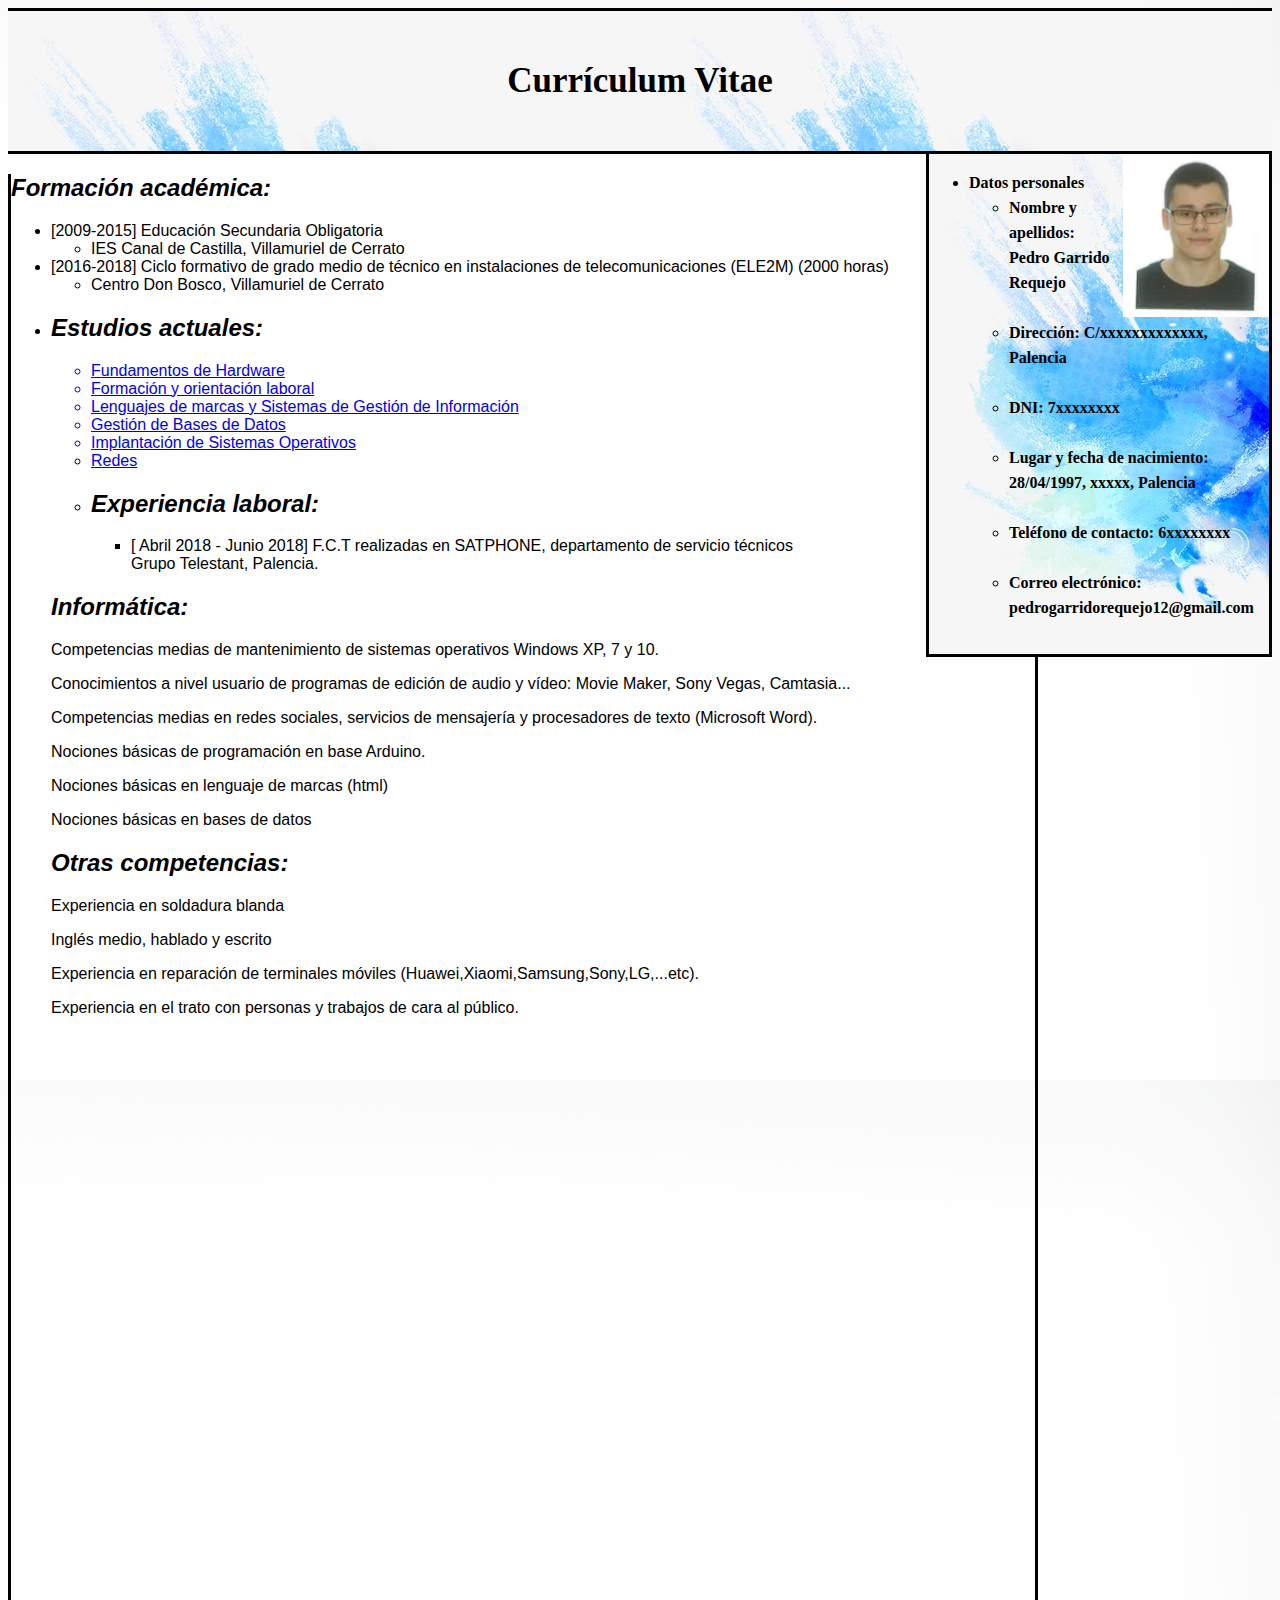
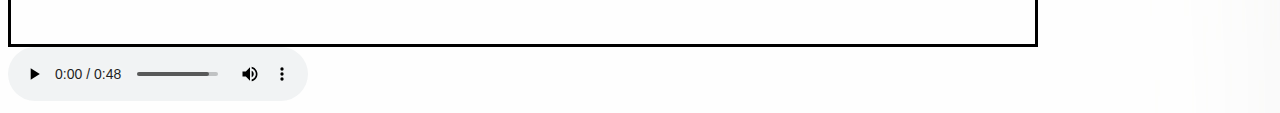
<file: curriculum vitae/index.html>
<!DOCTYPE html>
<html lang="es">
<head>
	<meta charset="UTF-8">
	<title>CurriculumVitae</title>
	<link rel="stylesheet" type="text/css" href="estilos.css">

</head>


<body background="FONDO1.jpg">
<header>
	<div id="titulo"> Currículum Vitae </div>

 
</header>

<aside>

<img align="right" src="FotoCurriculum.png">

	<ul>
		<strong><li>Datos personales</li>
		<ul>
			<li>Nombre y apellidos:<br> Pedro Garrido Requejo</li> <br>
			<li>Dirección: C/xxxxxxxxxxxxx, Palencia</li> <br>
			<li>DNI: 7xxxxxxxx</li> <br>
			<li>Lugar y fecha de nacimiento: 28/04/1997, xxxxx, Palencia</li> <br>
			<li>Teléfono de contacto: 6xxxxxxxx</li> <br>
			<li>Correo electrónico: pedrogarridorequejo12@gmail.com</li>  </strong> 
		</ul>
	</ul>
</aside>
<main>
	
		<div id="cuerpo">
			
				
					<li><h2> <em>Formación académica:</em><h2></li>
					<ul>	
						<li>[2009-2015] Educación Secundaria Obligatoria</li>
				    	 <ul> 
				    	 	<li>IES Canal de Castilla, Villamuriel de Cerrato</li>
				    	 </ul>	
				   		<li>[2016-2018] Ciclo formativo de grado medio de técnico en instalaciones de telecomunicaciones (ELE2M) (2000 horas)</li>
				    	<ul>
				    		<li>Centro Don Bosco, Villamuriel de Cerrato</li>
				    	</ul>
				    </ul>
				</ul>
	
		<ul>
			<li><h2><em>Estudios actuales:</em></h2></li>
				<ul>
					<a href="fundamentosHW.html" target="_blanck"><li>Fundamentos de Hardware</li></a>
					<a href="FOL.html" target="_blanck"> <li>Formación y orientación laboral</li> </a>
					<a href="LSGI.html" target="_blanck"><li>Lenguajes de marcas y Sistemas de Gestión de Información</li></a>
					<a href="GBD.html" target="_blanck"><li>Gestión de Bases de Datos</li></a>
					<a href="ISO.html" target="_blanck"><li>Implantación de Sistemas Operativos</li></a>
					<li> <a href="Redes.html" target="_blanck"> Redes</li></a>
				</ul>
		<ul>
				<li><h2><em>Experiencia laboral:</em></h2></li>
			<ul>	
				<li>[ Abril 2018 - Junio 2018] F.C.T realizadas en SATPHONE, departamento de servicio técnicos <br>
				Grupo Telestant, Palencia. </li> 
			</ul>   
	   </ul>

		<h2><em>Informática:</em></h2>

			<p>Competencias medias de mantenimiento de sistemas operativos Windows XP, 7 y 10.</p>

			<p>Conocimientos a nivel usuario de programas de edición de audio y vídeo: Movie Maker, Sony Vegas, Camtasia...</p>
			<p>Competencias medias en redes sociales, servicios de mensajería y procesadores de texto (Microsoft Word).</p>
			<p>Nociones básicas de programación en base Arduino.<p>
			<p>Nociones básicas en lenguaje de marcas (html)</p>
			<p>Nociones básicas en bases de datos</p>
		<em><h2>Otras competencias:</h2></em>

			<p>Experiencia en soldadura blanda</p>
			<p>Inglés medio, hablado y escrito</p>
			<p>Experiencia en reparación de terminales móviles (Huawei,Xiaomi,Samsung,Sony,LG,...etc).
			<p>Experiencia en el trato con personas y trabajos de cara al público.
		</div>
	
</main>
<footer> 
<audio  loop controls src="1%20Loop%20Corporativo%2001.mp3" autoplay >
 
</footer>	
</body>
</html>
</file>
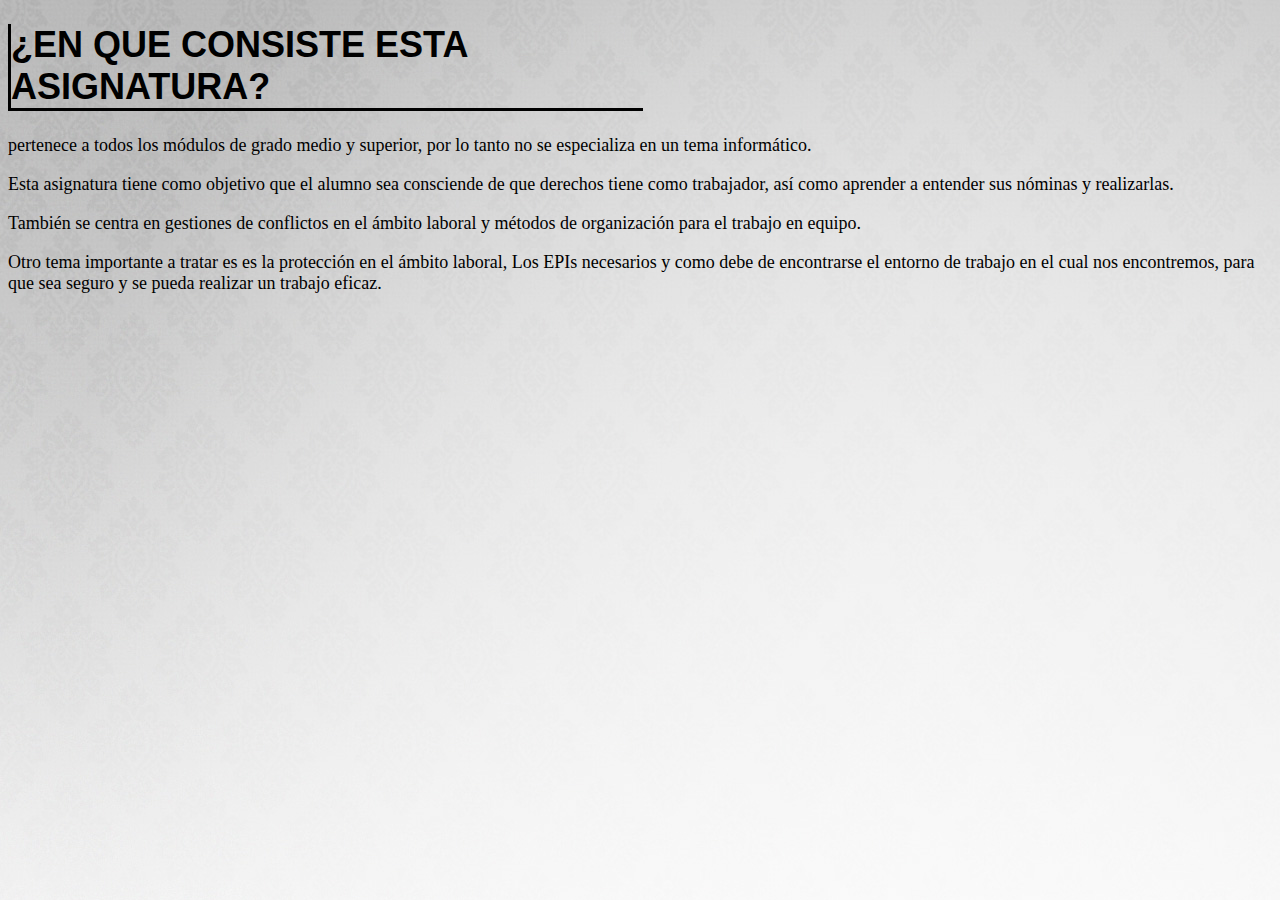
<file: curriculum vitae/FOL.html>
<!DOCTYPE html>
<html lang="es">
<head>
	<meta charset="UTF-8">
	<title>FOL</title>
	<link rel="stylesheet" type="text/css" href="estiloslink.css">
</head>
<body>

<h1>¿EN QUE CONSISTE ESTA ASIGNATURA?</h1>	
	<p>
		pertenece a todos los módulos de grado medio y superior, por lo tanto no se especializa en un tema informático.
	</p>
	<p>
	Esta asignatura tiene como objetivo que el alumno sea consciende de que derechos tiene como trabajador, así como aprender a entender sus nóminas y realizarlas.
	</p> 
	<p>
	También se centra en gestiones de conflictos en el ámbito laboral y métodos de organización para el trabajo en equipo.
	</p>
	Otro tema importante a tratar es es la protección en el ámbito laboral, Los EPIs necesarios y como debe de encontrarse el entorno de trabajo en el cual nos encontremos, para que sea seguro y se pueda realizar un trabajo eficaz.
	<p>

</body>
</html>
</file>
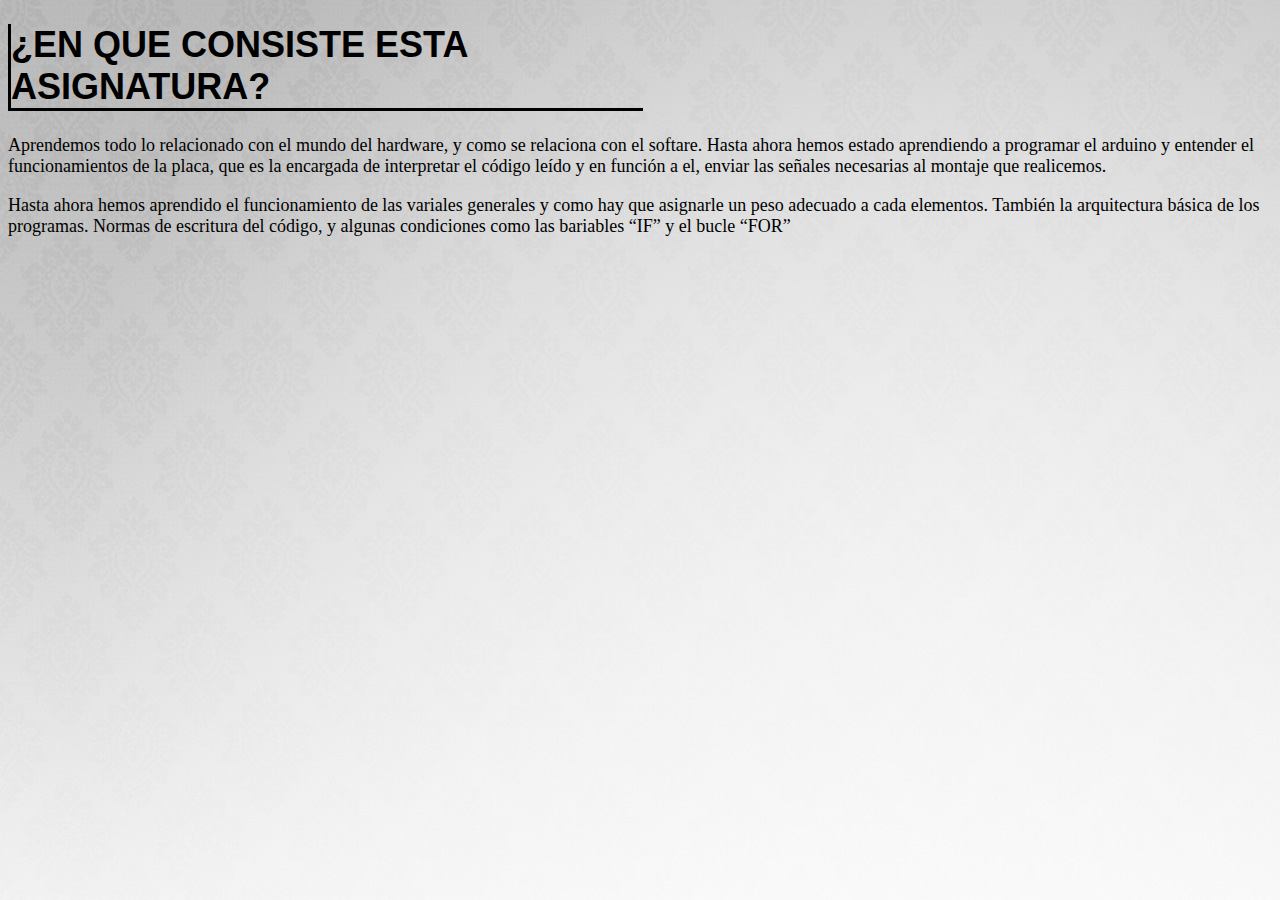
<file: curriculum vitae/fundamentosHW.html>
<!DOCTYPE html>
<html lang="es">
<head>
	<meta charset="UTF-8">
	<title>fundamentosHW</title>
	<link rel="stylesheet" type="text/css" href="estiloslink.css">
</head>
<body>
<h1>¿EN QUE CONSISTE ESTA ASIGNATURA?</h1>
	
	
	<p>
		Aprendemos todo lo relacionado con el mundo del hardware, y como se relaciona con el softare. Hasta ahora hemos estado aprendiendo a programar el arduino y entender el funcionamientos de la placa, que es la encargada de interpretar el código leído y en función a el, enviar las señales necesarias al montaje que realicemos.
	<p>

	<p>
		Hasta ahora hemos aprendido el funcionamiento de las variales generales y como hay que asignarle un peso adecuado a cada elementos. También la arquitectura básica de los programas. Normas de escritura del código, y algunas condiciones como las bariables <q>IF</q> y el bucle <q>FOR</q>

	</p>
</body>
</html>
</file>
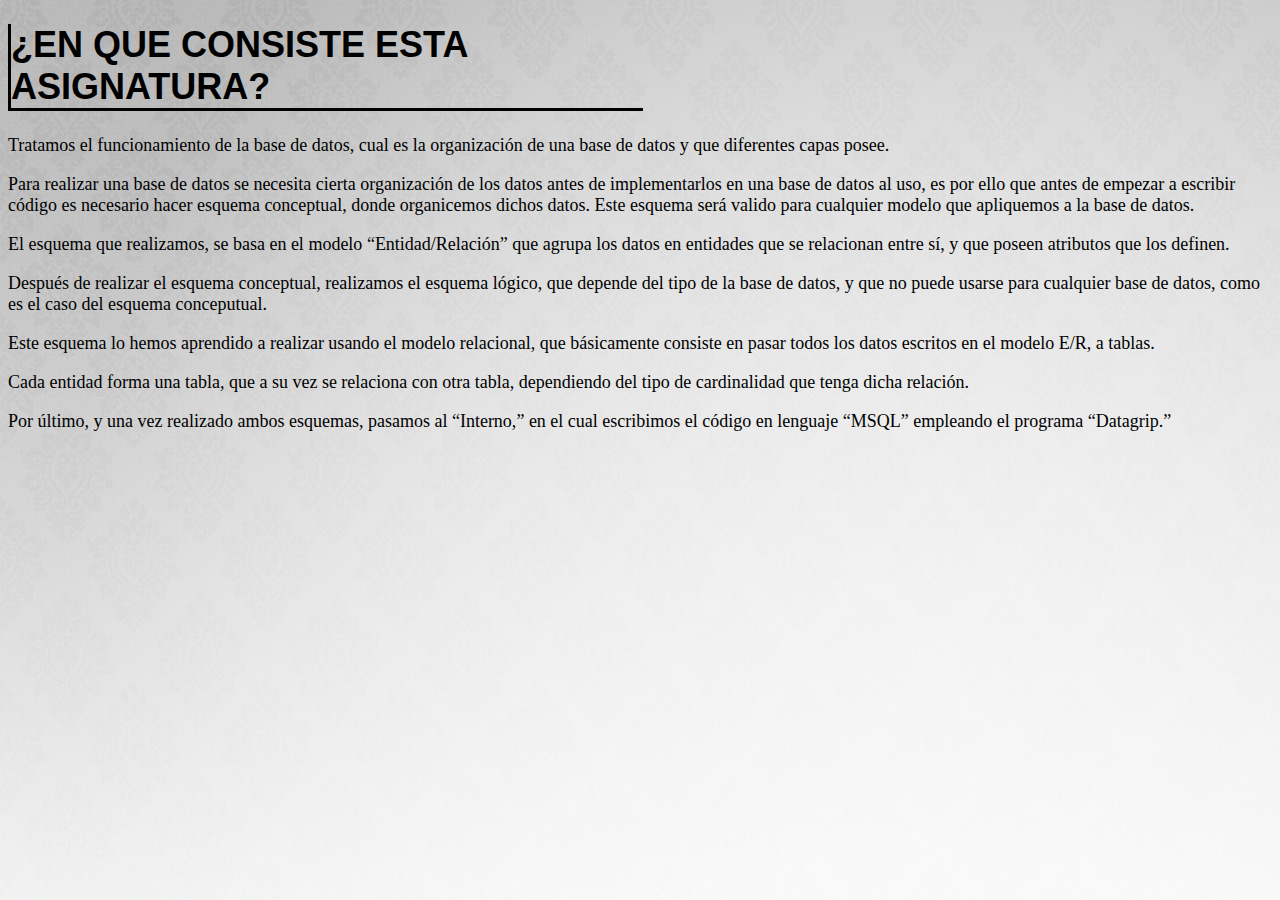
<file: curriculum vitae/GBD.html>
<!DOCTYPE html>
<html lang="es">
<head>
	<meta charset="UTF-8">
	<title>GBD</title>
	<link rel="stylesheet" type="text/css" href="estiloslink.css" target="_blank">
</head>
<body>
<h1>¿EN QUE CONSISTE ESTA ASIGNATURA?</h1>

 <p>Tratamos el funcionamiento de la base de datos, cual es la organización de una base de datos y que diferentes capas posee. </p>	
 <p>Para realizar una base de datos se necesita cierta organización de los datos antes de implementarlos en una base de datos al uso, es por ello que antes de empezar a escribir código es necesario hacer esquema conceptual, donde organicemos dichos datos. Este esquema será valido para cualquier modelo que apliquemos a la base de datos. </p>
 <p>El esquema que realizamos, se basa en el modelo <q>Entidad/Relación</q> que agrupa los datos en entidades que se relacionan entre sí, y que poseen atributos que los definen.</p>
 <p>Después de realizar el esquema conceptual, realizamos el esquema lógico, que depende del tipo de la base de datos, y que no puede usarse para cualquier base de datos, como es el caso del esquema conceputual. </p>
 <p>Este esquema lo hemos aprendido a realizar usando el modelo relacional, que básicamente consiste en pasar todos los datos escritos en el modelo E/R, a tablas.</p>
 <p>Cada entidad forma una tabla, que a su vez se relaciona con otra tabla, dependiendo del tipo de cardinalidad que tenga dicha relación.</p>
 <p>Por último, y una vez realizado ambos esquemas, pasamos al <q>Interno,</q> en el cual escribimos el código en lenguaje <q>MSQL</q> empleando el programa <q>Datagrip.</q></p>


</body>
</html>
</file>
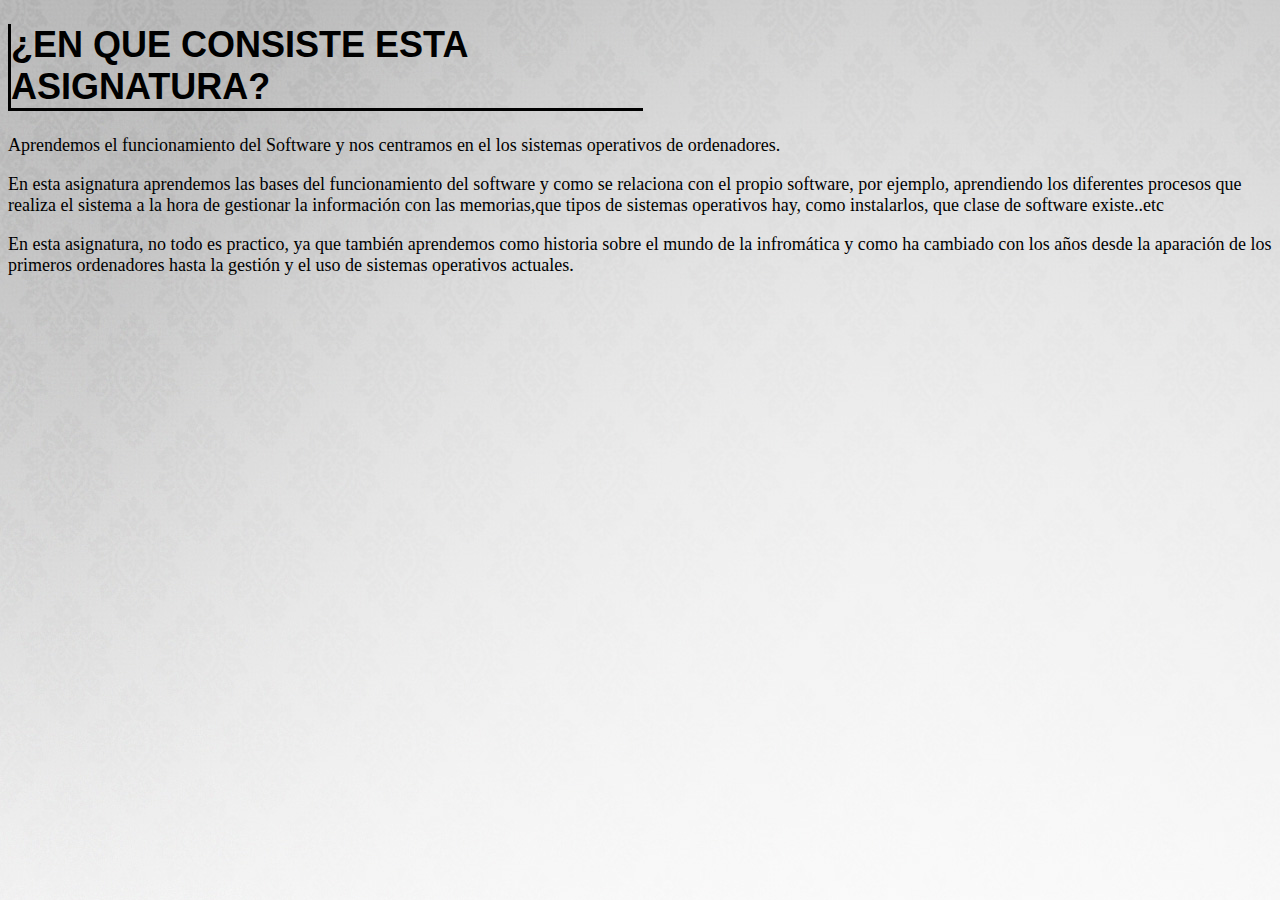
<file: curriculum vitae/ISO.html>
<!DOCTYPE html>
<html lang="en">
<head>
	<meta charset="UTF-8">
	<title>ISO</title>
	<link rel="stylesheet" type="text/css" href="estiloslink.css">
</head>
<body>
<h1>¿EN QUE CONSISTE ESTA ASIGNATURA?</h1>

<p>Aprendemos el funcionamiento del Software y nos centramos en el los sistemas operativos de ordenadores.  </p>
<p>En esta asignatura aprendemos las bases del funcionamiento del software y como se relaciona con el propio software, por ejemplo, aprendiendo los diferentes procesos que realiza el sistema a la hora de gestionar la información con las memorias,que tipos de sistemas operativos hay, como instalarlos, que clase de software existe..etc</p>
<p>En esta asignatura, no todo es practico, ya que también aprendemos como historia sobre el mundo de la infromática y como ha cambiado con los años desde la aparación de los primeros ordenadores hasta la gestión y el uso de sistemas operativos actuales.</p>
</body>
</html>
</file>
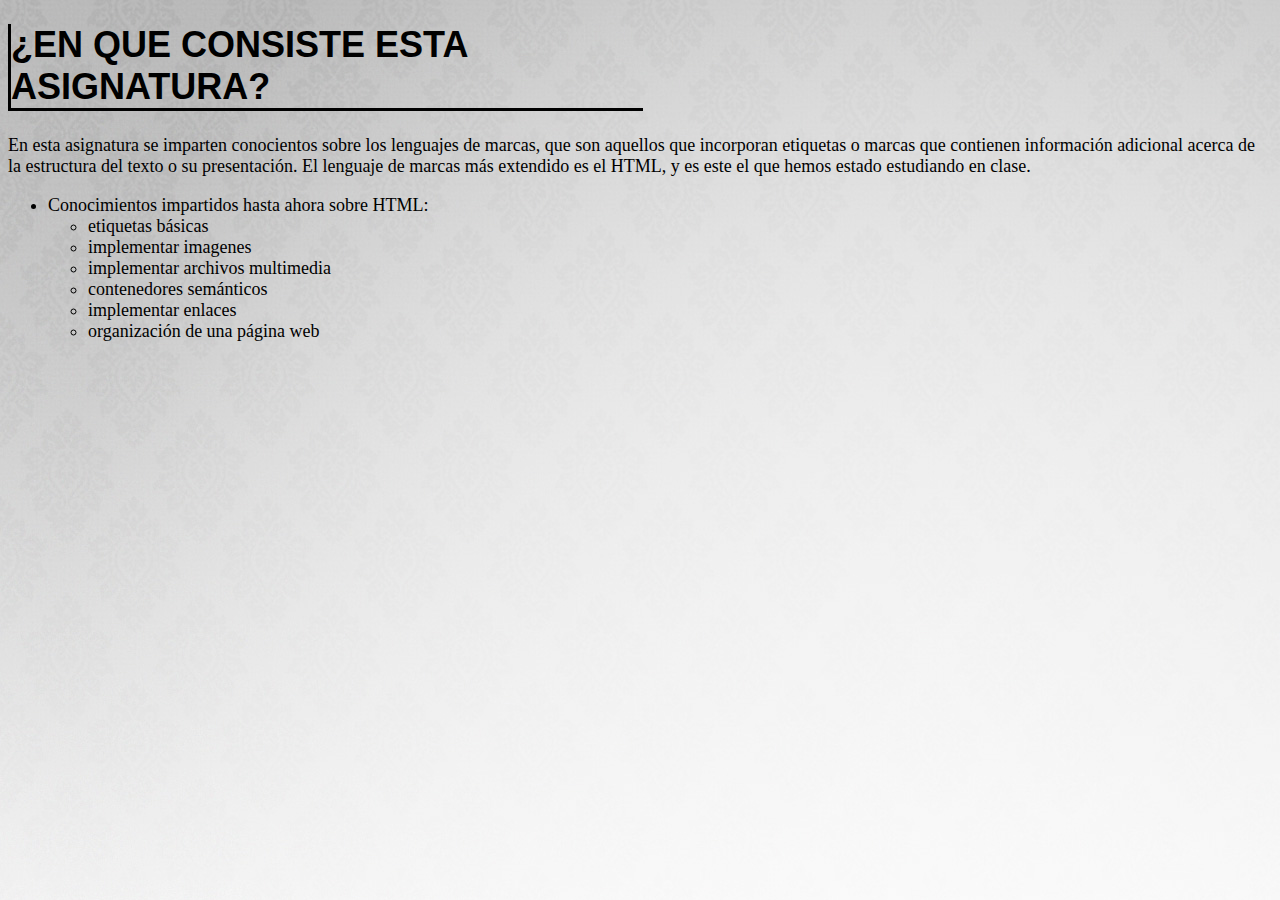
<file: curriculum vitae/LSGI.html>
<!DOCTYPE html>
<html lang="en">
<head>
	<meta charset="UTF-8">
	<title>LSGI</title>
	<link rel="stylesheet" type="text/css" href="estiloslink.css">
</head>
<body>
<h1>¿EN QUE CONSISTE ESTA ASIGNATURA?</h1>
	
	<p>
		En esta asignatura se imparten conocientos sobre los lenguajes de marcas, que son aquellos que incorporan etiquetas o marcas que contienen información adicional acerca de la estructura del texto o su presentación. El lenguaje de marcas más extendido es el HTML, y es este el que hemos estado estudiando en clase.

		<ul>
			<li>Conocimientos impartidos hasta ahora sobre HTML:</li>

			<ul>
				<li>etiquetas básicas</li>
				<li>implementar imagenes</li>
				<li> implementar archivos multimedia</li>
				<li>contenedores semánticos</li>
				<li>implementar enlaces</li>
				<li>organización de una página web</li>
			</ul>

		</ul>
	</p>

</body>
</html>
</file>
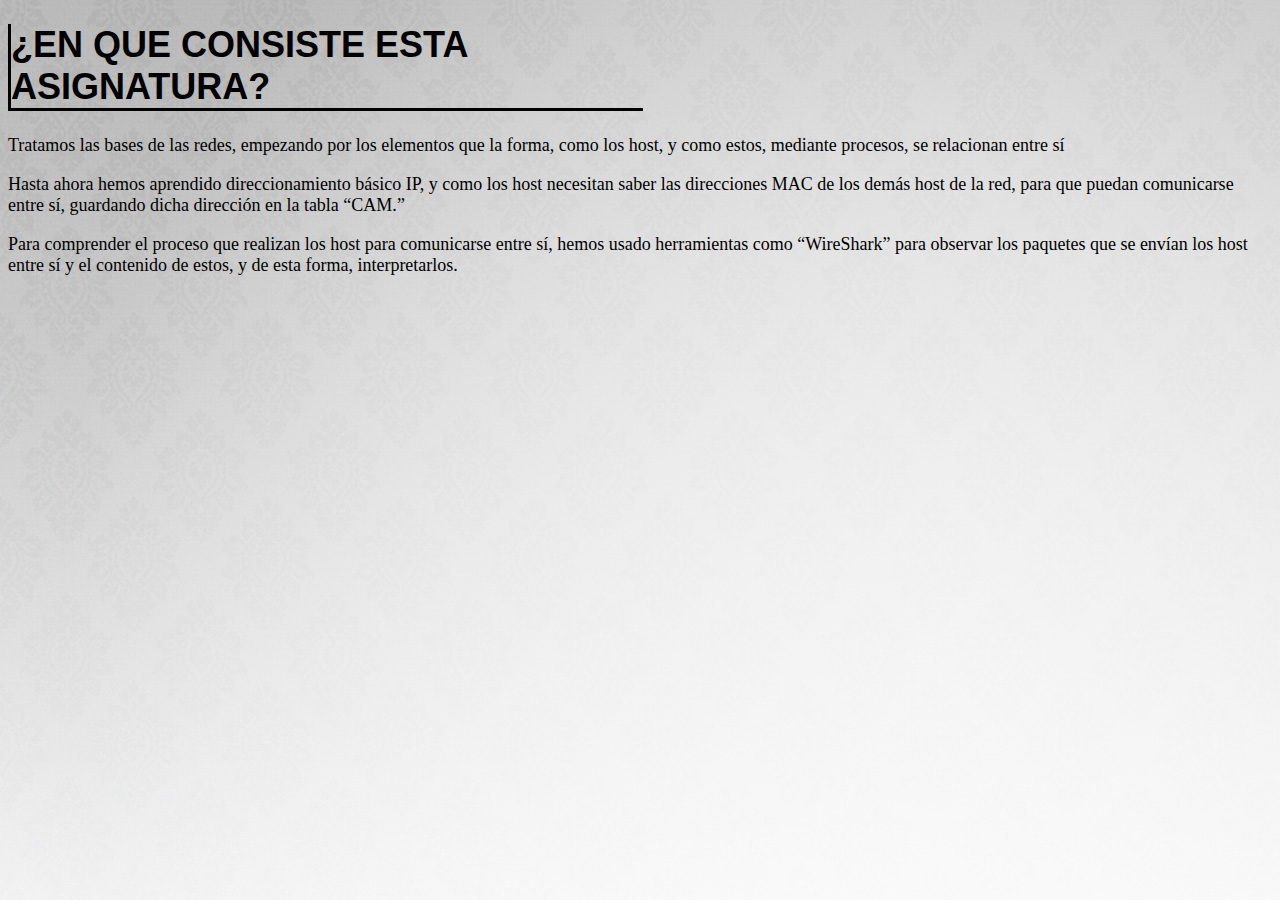
<file: curriculum vitae/Redes.html>
<!DOCTYPE html>
<html lang="en">
<head>
	<meta charset="UTF-8">
	<title>Redes</title>
	<link rel="stylesheet" type="text/css" href="estiloslink.css">
</head>
<body>
<h1>¿EN QUE CONSISTE ESTA ASIGNATURA?</h1>
<p>Tratamos las bases de las redes, empezando por los elementos que la forma, como los host, y como estos, mediante procesos, se relacionan entre sí</p>
<p> Hasta ahora hemos aprendido direccionamiento básico IP, y como los host necesitan saber las direcciones MAC de los demás host de la red, para que puedan comunicarse entre sí, guardando dicha dirección en la tabla <q>CAM.</q></p>

<p>Para comprender el proceso que realizan los host para comunicarse entre sí, hemos usado herramientas como <q>WireShark</q> para observar los paquetes que se envían los host entre sí y el contenido de estos, y de esta forma, interpretarlos.</p>
	
</body>
</html>
</file>
<file: curriculum vitae/estilos.css>
#titulo{
	 
    width:100%;
    height: 140px;
    font-size: 35px;
    line-height:140px;
    text-align:center;
    font-weight: bold;
    background-image:url(fondodatospersonales.jpg);
    border-style:solid;
    border-width: medium;
    border-right: none;
    border-left: none;
}

aside{
	float:right;
	width: 340px;
	height: 500px;
	text-align: left;
	 line-height:25px;
	border-style:solid;
	border-top: none;
    border-width: medium;
	background-color:hsl(194,55%,66%);
	background-image: url(fondodatospersonales.jpg);
	}

 #cuerpo{
	width:81%;
	height:81%;
	border-style:solid;
	border-top: none;
    border-width: medium;
	background-image: url(fondobody.jpg)style:width 1470px; height: 1470px;
	
}

h2 #estudios{

    text-transform: uppercase;
    font-size:14px;
    color: hsl(100,10%,20%);
}

main{
    font-family: "Quattrocento sans",sans-serif;
}
</file>
<file: curriculum vitae/estiloslink.css>
html{
    font-size:18px;
}

h1{
	font-family: "Quattrocento sans",sans-serif;
	width:50%;
	height:81%;
	border-style:solid;
	border-top: none;
    border-width: medium;
    border-right: none;
}


body{

	background-image: url(background-greywhite.jpg);
}
</file>
